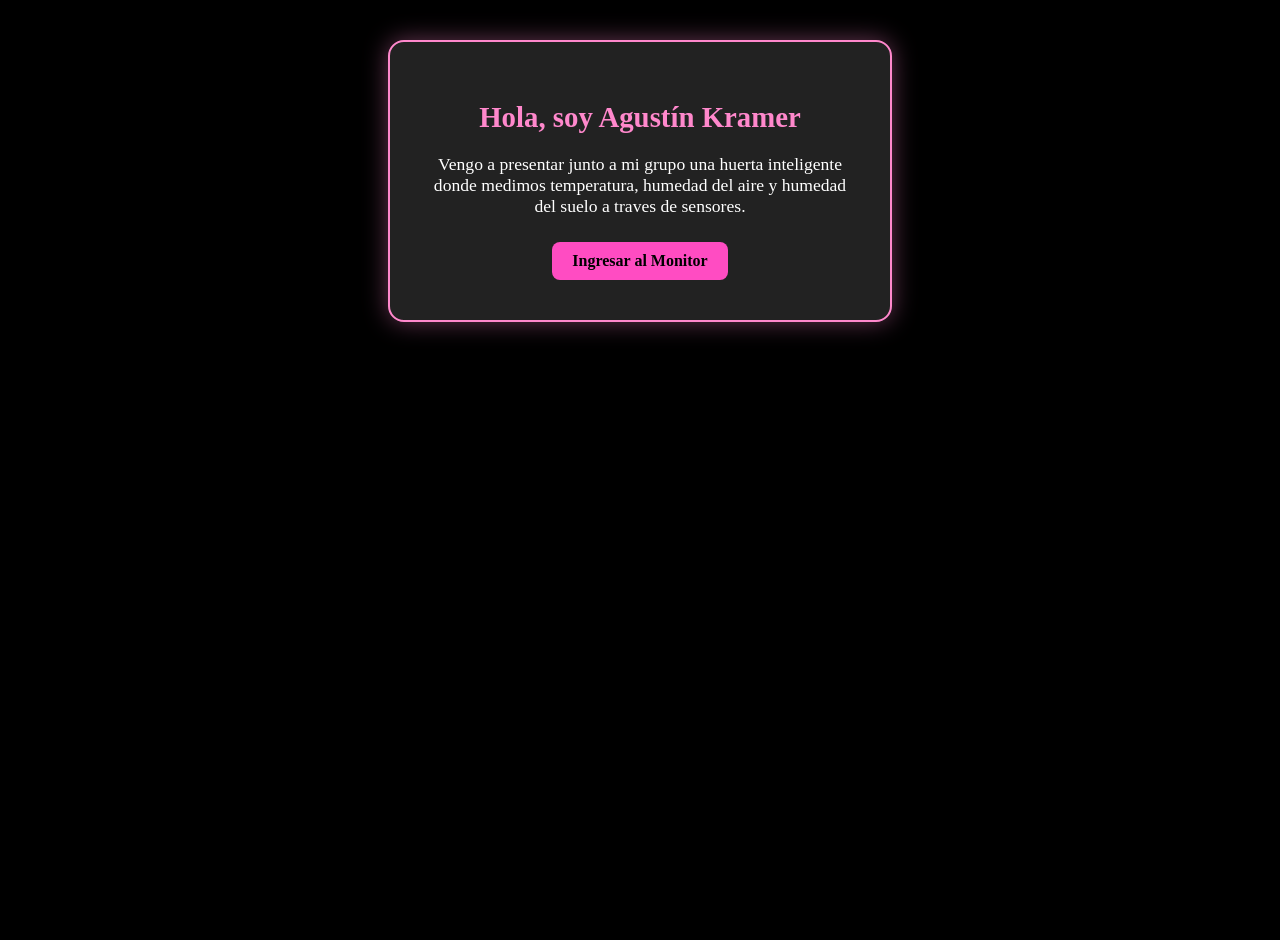
<file: presentacion.html>
<!DOCTYPE html>
<html lang="es">
<head>
  <meta charset="UTF-8" />
  <meta name="viewport" content="width=device-width, initial-scale=1.0" />
  <title>Presentación - Huerta Inteligente</title>
  <link rel="stylesheet" href="style.css" />
</head>
<body class="presentacion">
  <div class="card-presentacion">
    <h1>Hola, soy Agustín Kramer</h1>
    <p>Vengo a presentar junto a mi grupo una huerta inteligente donde medimos temperatura, humedad del aire y humedad del suelo a traves de sensores.</p>
    <a href="index.html" class="btn">Ingresar al Monitor</a>
  </div>
</body>
</html>
</file>
<file: style.css>
body {
  margin: 0;
  background-size: cover;
  background-color: black;
  font-family: Georgia, 'Times New Roman', Times, serif, sans-serif;
  text-align: center;
  color: white;
}

.presentacion {
  display: flex;
  justify-content: center;
  align-items: flex-start;
  height: 100vh;
  padding-top: 40px;
}

.card-presentacion {
  background: #222;
  padding: 40px;
  border-radius: 16px;
  width: 85%;
  max-width: 420px;
  box-shadow: 0 0 25px rgba(255, 136, 204, 0.4);
  border: 2px solid #ff88cc;
  transition: 0.3s;
}

.card-presentacion:hover {
  transform: scale(1.03);
  box-shadow: 0 0 35px rgba(255, 136, 204, 0.6);
}

.card-presentacion h1 {
  font-size: 1.8rem;
  margin-bottom: 20px;
  color: #ff88cc;
}

.card-presentacion p {
  font-size: 1.1rem;
  margin-bottom: 25px;
  margin-top: 15px;
}

.btn {
  display: inline-block;
  padding: 10px 20px;
  background: #ff4cc2;
  color: black;
  text-decoration: none;
  font-weight: bold;
  border-radius: 8px;
}


header {
  padding: 30px 0;
  color: #cde87a;
  font-size: 1.8rem;
  font-weight: bold;
  background: #1a1a1a;
  margin-bottom: 40px;
}
.tabla-section {
  margin-top: 40px;
  display: flex;
  justify-content: center;
  width: 100%;
}

table {
  margin: auto;
  width: 85%;
  max-width: 450px;
  font-size: 22px;
  background: #222;
  border-radius: 10px;
  border-collapse: collapse;
}

th {
  background: #333;
  color: #ff88cc;
  padding: 12px;
  text-transform: uppercase;
}

td {
  padding: 15px;
  border-top: 1px solid #444;
  color: #f5d0ff;
}

.fila {
  margin-bottom: 20px;
}

.estado {
  font-weight: bold;
  margin: 3px 0 6px;
}

.barra {
  width: 60%;          
  height: 12px;
  background: #444;
  border-radius: 10px;
  overflow: hidden;
  margin: 0 auto 20px auto;
}


.barra-interna {
  height: 100%;
  width: 0%;
  transition: 0.4s;
}
</file>
